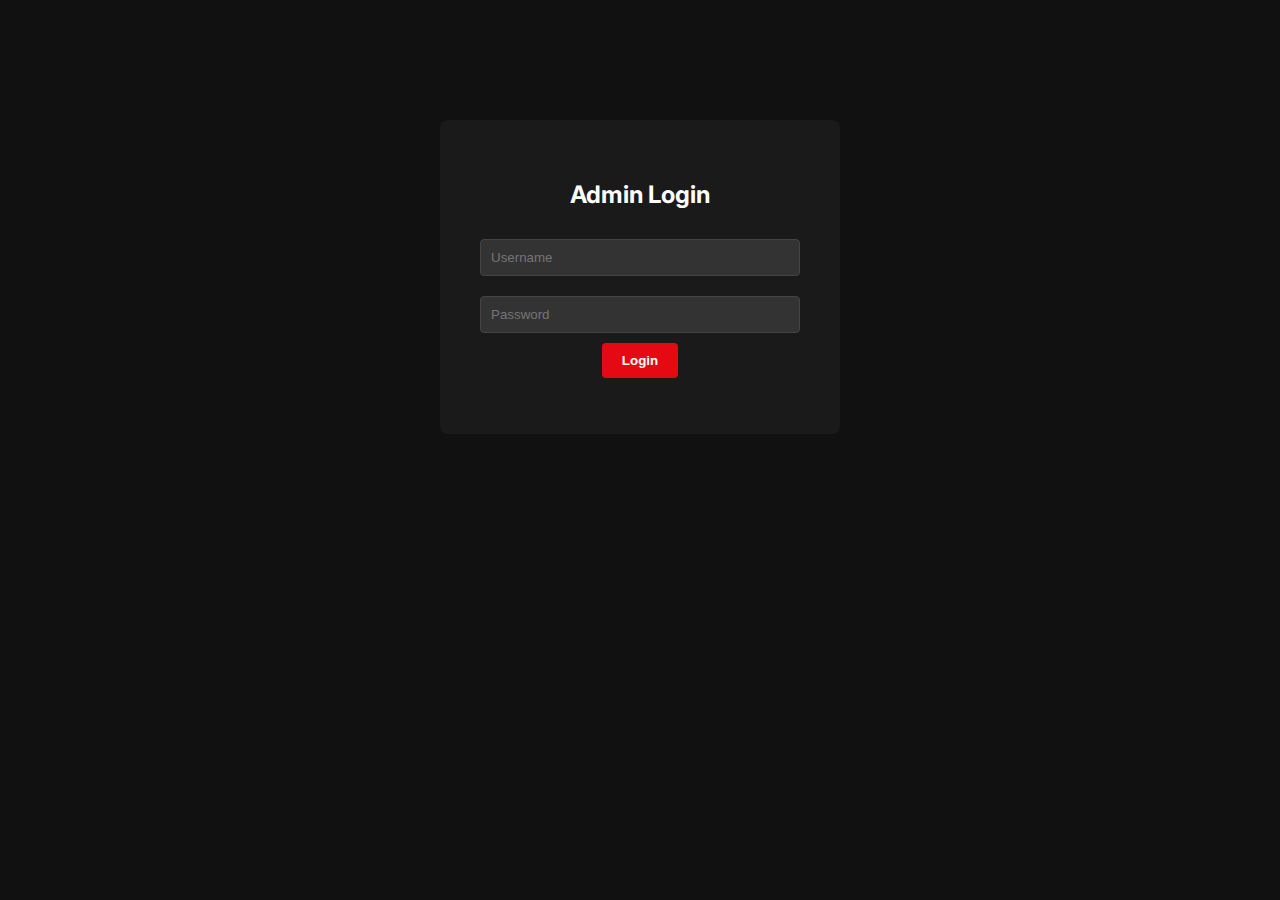
<file: client/admin.html>
<!DOCTYPE html>
<html lang="en">

<head>
    <meta charset="UTF-8">
    <meta name="viewport" content="width=device-width, initial-scale=1.0">
    <title>Admin Dashboard - Movie Recommendation</title>
    <link href="https://fonts.googleapis.com/css2?family=Inter:wght@400;500;600;700&display=swap" rel="stylesheet">
    <link rel="stylesheet" href="css/slider.css">
    <style>
        body {
            font-family: 'Inter', sans-serif;
            background: #111;
            color: #fff;
            padding: 20px;
        }

        .admin-container {
            max-width: 1000px;
            margin: 0 auto;
        }

        .login-box {
            max-width: 400px;
            margin: 100px auto;
            padding: 40px;
            background: #1a1a1a;
            border-radius: 8px;
            text-align: center;
        }

        input,
        textarea,
        select {
            width: 100%;
            padding: 10px;
            margin: 10px 0;
            background: #333;
            border: 1px solid #444;
            color: #fff;
            border-radius: 4px;
        }

        button {
            padding: 10px 20px;
            background: #e50914;
            color: white;
            border: none;
            cursor: pointer;
            border-radius: 4px;
            font-weight: bold;
        }

        button:hover {
            background: #b20710;
        }

        .hidden {
            display: none !important;
        }

        /* Dashboard */
        .header {
            display: flex;
            justify-content: space-between;
            align-items: center;
            margin-bottom: 30px;
            border-bottom: 1px solid #333;
            padding-bottom: 20px;
        }

        .movie-list {
            display: grid;
            gap: 20px;
        }

        .movie-item {
            display: flex;
            gap: 20px;
            background: #1a1a1a;
            padding: 15px;
            border-radius: 8px;
            align-items: center;
        }

        .movie-item img {
            width: 60px;
            height: 90px;
            object-fit: cover;
            border-radius: 4px;
        }

        .movie-info {
            flex: 1;
        }

        .movie-actions {
            display: flex;
            gap: 10px;
        }

        .btn-edit {
            background: #444;
        }

        .btn-delete {
            background: #e50914;
        }

        /* Modal */
        .modal {
            position: fixed;
            top: 0;
            left: 0;
            width: 100%;
            height: 100%;
            background: rgba(0, 0, 0, 0.8);
            display: flex;
            justify-content: center;
            align-items: center;
            z-index: 1000;
        }

        .modal-content {
            background: #1a1a1a;
            padding: 30px;
            border-radius: 8px;
            width: 90%;
            max-width: 600px;
            max-height: 90vh;
            overflow-y: auto;
        }

        .close {
            float: right;
            font-size: 24px;
            cursor: pointer;
        }

        /* Toast Container */
        #toast-container {
            position: fixed;
            bottom: 20px;
            right: 20px;
            z-index: 2000;
            display: flex;
            flex-direction: column;
            gap: 10px;
        }

        .toast {
            background: rgba(30, 30, 30, 0.9);
            color: #fff;
            padding: 12px 24px;
            border-radius: 6px;
            border-left: 4px solid #e50914;
            /* Default accent */
            box-shadow: 0 4px 15px rgba(0, 0, 0, 0.5);
            backdrop-filter: blur(10px);
            font-size: 14px;
            min-width: 250px;
            animation: slideIn 0.3s ease forwards, fadeOut 0.5s ease 2.5s forwards;
            opacity: 0;
            transform: translateY(20px);
            display: flex;
            align-items: center;
            justify-content: space-between;
        }

        .toast.success {
            border-left-color: #46d369;
        }

        .toast.error {
            border-left-color: #e50914;
        }

        @keyframes slideIn {
            to {
                opacity: 1;
                transform: translateY(0);
            }
        }

        @keyframes fadeOut {
            to {
                opacity: 0;
                transform: translateY(-10px);
            }
        }
    </style>
</head>

<body>

    <div class="admin-container">
        <!-- Login Section -->
        <div id="login-section" class="login-box">
            <h2>Admin Login</h2>
            <form id="login-form">
                <input type="text" id="username" placeholder="Username" autocomplete="username" required>
                <input type="password" id="password" placeholder="Password" autocomplete="current-password" required>
                <button type="submit">Login</button>
            </form>
            <p id="login-error" style="color: #e50914; margin-top: 10px;"></p>
        </div>

        <!-- Dashboard Section -->
        <div id="dashboard-section" class="hidden">
            <div class="header">
                <h1>Movie Management</h1>
                <button onclick="openModal()">+ Add New Movie</button>
                <button onclick="logout()" style="background: #333;">Logout</button>
            </div>

            <div id="movies-container" class="movie-list">
                <!-- Movies will be loaded here -->
            </div>
        </div>
    </div>

    <!-- Edit/Add Modal -->
    <div id="movie-modal" class="modal hidden">
        <div class="modal-content">
            <span class="close" onclick="closeModal()">&times;</span>
            <h2 id="modal-title">Add Movie</h2>
            <form id="movie-form">
                <input type="hidden" id="movie-id">
                <input type="text" id="title" placeholder="Title" required>
                <input type="number" id="rating" placeholder="Rating (0-10)" min="0" max="10" step="0.1" required>
                <input type="text" id="genre" placeholder="Genre" required>
                <input type="number" id="release_year" placeholder="Year" min="1880" max="2100" required>
                <input type="text" id="language" placeholder="Language" required>
                <textarea id="description" placeholder="Description" rows="4" required></textarea>
                <input type="text" id="poster_url" placeholder="Poster URL (e.g. covers1/image.jpg)" required>
                <input type="text" id="trailer_url" placeholder="Trailer URL (e.g. movie trailers/video.mp4)" required>
                <button type="submit">Save Movie</button>
            </form>
        </div>
    </div>

    <script src="js/admin.js"></script>
</body>

</html>
</file>
<file: client/css/slider.css>
/* Merged styles from base.css and styles.css of the original repo */

*,
*::after,
*::before {
    box-sizing: border-box;
}

:root {
    --bg: #000;
    --fg: #fff;
    --perspective: 1800px;
    /* Matched from repo */
    --ease: cubic-bezier(0.22, 1, 0.36, 1);
    --color-text: #fff;
    --color-bg: #000;
    --color-link: #fff;
    --color-link-hover: #ef5d36;
}

html,
body {
    height: auto;
    min-height: 100vh;
    margin: 0;
    overflow-x: hidden;
    overflow-y: auto;
    /* Enable vertical scrolling */
}

body {
    color: var(--color-text);
    background-color: var(--color-bg);
    font-family: "brisbane", sans-serif;
    -webkit-font-smoothing: antialiased;
    -moz-osx-font-smoothing: grayscale;
}

/* Stage */
.stage {
    position: relative;
    width: 100vw;
    height: 100vh;
    overflow: visible;
    /* Changed from hidden to allow content below */
    perspective: var(--perspective);
    overscroll-behavior: none;
    -webkit-user-select: none;
    user-select: none;
    z-index: 10;
    /* Above background */
}

/* Loader */
.loader {
    position: absolute;
    inset: 0;
    z-index: 1000;
    display: grid;
    place-items: center;
    background: #000;
    color: #fff;
    transition: opacity 0.5s var(--ease), visibility 0.5s linear;
}

.loader--hide {
    opacity: 0;
    visibility: hidden;
}

.loader__content {
    display: grid;
    gap: 15px;
    /* Increased gap */
    justify-items: center;
    text-align: center;
}

.loader__text {
    display: flex;
    flex-direction: column;
    gap: 5px;
}

.brand {
    font-size: 1.5rem;
    font-weight: 700;
    letter-spacing: 4px;
    background: linear-gradient(to right, #fff, #aaa);
    -webkit-background-clip: text;
    background-clip: text;
    /* Standard property */
    -webkit-text-fill-color: transparent;
}

.tagline {
    font-size: 0.8rem;
    color: #666;
    letter-spacing: 2px;
    text-transform: uppercase;
}

.loader__ring {
    width: 40px;
    height: 40px;
    border-radius: 50%;
    border: 2px solid #333;
    border-top-color: #fff;
    animation: spin 1s linear infinite;
}

@keyframes spin {
    to {
        transform: rotate(360deg);
    }
}

/* Background Video Container */
.bg-video-container {
    position: absolute;
    inset: 0;
    z-index: 0;
    width: 100%;
    height: 100%;
    overflow: hidden;
    pointer-events: none;
}

.bg-video-wrapper {
    position: absolute;
    top: 0;
    left: 0;
    width: 100%;
    height: 100%;
    opacity: 0;
    transition: opacity 0.8s ease;
    /* Smooth crossfade */
}

.bg-video-wrapper.active {
    opacity: 1;
}

.bg-video-wrapper video {
    width: 100%;
    height: 100%;
    object-fit: cover;
    filter: brightness(0.8) blur(0px);
    /* Brighter and sharper */
    /* Scaled up to remove potential black bars (letterboxing) from video files */
    transform: scale(1.35);
}

/* Gradient Vignette for consistent Header/Footer contrast */
.bg-video-container::after {
    content: '';
    position: absolute;
    inset: 0;
    z-index: 1;
    background: linear-gradient(to bottom,
            rgba(0, 0, 0, 0.6) 0%,
            rgba(0, 0, 0, 0) 15%,
            rgba(0, 0, 0, 0) 85%,
            rgba(0, 0, 0, 0.8) 100%);
    pointer-events: none;
}

/* Interaction Modes */
.stage.carousel-mode {
    touch-action: none;
    cursor: grab;
}

.stage.carousel-mode.dragging {
    cursor: grabbing;
}

/* Cards Container */
.cards {
    position: absolute;
    inset: 0;
    z-index: 10;
    transform-style: preserve-3d;
}

/* Card */
.card {
    position: absolute;
    top: 60%;
    /* Adjusted for content below */
    left: 50%;
    width: min(24vw, 300px);
    /* Increased size as requested */
    aspect-ratio: 4/5;
    isolation: isolate;
    transform-style: preserve-3d;
    backface-visibility: hidden;
    will-change: transform, filter;
    transform-origin: 50% 50%;
    /* Center origin */
    /* contain: layout paint; REMOVED to allow content overflow */
}

.card__img-wrapper {
    width: 100%;
    height: 100%;
    border-radius: 15px;
    overflow: hidden;
    box-shadow: 0 10px 30px rgba(0, 0, 0, 0.5);
    transform: translateZ(0);
    transition: box-shadow 0.3s ease, border 0.3s ease;
    /* Smooth transition */
    border: 0px solid transparent;
    /* Default no border */
}

.card.is-active .card__img-wrapper {
    border: 3px solid #fff;
    /* White border for active card */
    box-shadow: 0 0 20px rgba(255, 255, 255, 0.4);
    /* Glow effect */
}

.card__img {
    width: 100%;
    height: 100%;
    object-fit: cover;
    display: block;
    pointer-events: none;
    -webkit-user-drag: none;
    user-select: none;
}

/* Info Section (Title, Rating, Genre) */
.card__info {
    position: absolute;
    top: 100%;
    /* Below the card */
    left: 0;
    width: 100%;
    padding-top: 15px;
    text-align: center;
    transform: translateZ(1px);
    /* Ensure it sits "above" in 3D stack */
    pointer-events: none;
}

.card__title {
    margin: 0 0 5px 0;
    font-size: 1.2rem;
    font-weight: 700;
    text-transform: uppercase;
    letter-spacing: 1px;
    text-shadow: 0 2px 4px rgba(0, 0, 0, 0.8);
}

.card__meta {
    display: flex;
    justify-content: center;
    gap: 10px;
    font-size: 0.85rem;
    color: rgba(255, 255, 255, 0.8);
    font-weight: 500;
}

.card__rating {
    color: #ef5d36;
    /* Orange accent */
    font-weight: 600;
}

.card__genre {
    text-transform: uppercase;
    letter-spacing: 0.5px;
}


/* Navigation UI */
.frame {
    position: fixed;
    top: 0;
    left: 0;
    width: 100%;
    padding: 1rem 2rem;
    /* Reduced top/bottom padding */
    z-index: 2005;
    /* Above Not Found overlay (2000) */
    display: flex;
    justify-content: space-between;
    align-items: center;
    /* Align items vertically */
    pointer-events: none;
}

.frame a {
    pointer-events: auto;
    color: white;
    text-decoration: none;
    font-weight: 600;
    text-transform: uppercase;
    font-size: 0.9rem;
    opacity: 0.7;
}

.frame a:hover {
    opacity: 1;
}

.frame__right {
    display: flex;
    align-items: center;
    gap: 20px;
    pointer-events: auto;
}

.frame__title {
    color: white;
    text-transform: uppercase;
    font-size: 0.9rem;
    opacity: 0.5;
}

/* Search Styles */
.search-container {
    display: flex;
    align-items: center;
    background: rgba(255, 255, 255, 0.1);
    border: 1px solid rgba(255, 255, 255, 0.2);
    border-radius: 20px;
    padding: 5px 15px;
    transition: all 0.3s ease;
}

.search-container:focus-within {
    background: rgba(255, 255, 255, 0.2);
    border-color: rgba(255, 255, 255, 0.5);
}

#search-input {
    background: transparent;
    border: none;
    color: white;
    font-size: 0.85rem;
    width: 150px;
    outline: none;
}

#search-input::placeholder {
    color: rgba(255, 255, 255, 0.5);
}

.search-icon {
    margin-left: 8px;
    opacity: 0.7;
    cursor: pointer;
}

/* Not Found Overlay */
.not-found {
    position: fixed;
    inset: 0;
    z-index: 2000;
    /* Above everything */
    background: #000;
    display: flex;
    justify-content: center;
    align-items: center;
    opacity: 0;
    pointer-events: none;
    transition: opacity 0.3s ease;
}

.not-found.active {
    opacity: 1;
    pointer-events: auto;
}

.not-found span {
    font-size: 3rem;
    font-weight: 700;
    color: #fff;
    letter-spacing: 5px;
    text-transform: uppercase;
}

/* ========================================= */
/* SHOWCASE OVERLAY (Peaky Blinders Style)   */
/* ========================================= */

.showcase {
    position: fixed;
    inset: 0;
    z-index: 3000;
    background: radial-gradient(circle at 70% 50%, #2a1a0a 0%, #000 70%);
    /* Dark gold/brown tint */
    opacity: 0;
    pointer-events: none;
    transition: opacity 0.5s ease;
    display: flex;
    flex-direction: column;
    color: #fff;
    overflow: hidden;
}

.showcase.active {
    opacity: 1;
    pointer-events: auto;
}

.showcase__close {
    position: absolute;
    top: 2rem;
    right: 2rem;
    font-size: 0.85rem;
    font-weight: 600;
    letter-spacing: 2px;
    cursor: pointer;
    z-index: 100;
    /* Increased z-index to be safe */
    border: none;
    padding: 12px 24px;
    border-radius: 30px;
    /* More rounded */
    background: rgba(255, 255, 255, 0.1);
    backdrop-filter: blur(10px);
    -webkit-backdrop-filter: blur(10px);
    color: #fff;
    transition: all 0.2s ease;
    width: auto;
    /* Ensure it doesn't stretch */
}

.showcase__close:hover {
    background: rgba(255, 255, 255, 0.2);
}

.showcase__close:active {
    transform: scale(0.95);
}

.showcase__content {
    flex: 1;
    display: grid;
    grid-template-columns: 35% 1fr 15%;
    height: 100%;
    position: relative;
    padding: 0 5vw;
    align-items: center;
}

/* Brand */
.showcase__brand {
    position: absolute;
    top: 2rem;
    left: 5vw;
    font-size: 1.2rem;
    font-weight: 800;
    letter-spacing: 1px;
    text-transform: uppercase;
    background: #fff;
    -webkit-background-clip: text;
    background-clip: text;
    -webkit-text-fill-color: transparent;
}

/* Info Section (Left) */
.showcase__info {
    z-index: 5;
    display: flex;
    flex-direction: column;
    gap: 20px;
    justify-content: center;
}

.showcase__title {
    font-family: 'Times New Roman', serif;
    /* Serif as per reference */
    font-size: 4rem;
    line-height: 1;
    margin: 0;
    font-weight: 400;
    text-shadow: 0 10px 30px rgba(0, 0, 0, 0.5);
}

.showcase__desc {
    font-size: 0.95rem;
    line-height: 1.6;
    color: rgba(255, 255, 255, 0.7);
    max-width: 400px;
    font-family: "brisbane", sans-serif;
}

.showcase__meta {
    display: flex;
    gap: 10px;
}

.meta-tag {
    border: 1px solid rgba(255, 255, 255, 0.3);
    padding: 5px 10px;
    font-size: 0.75rem;
    text-transform: uppercase;
    letter-spacing: 1px;
}

.showcase__date {
    margin-top: 20px;
    font-size: 1.2rem;
    font-family: 'Times New Roman', serif;
    color: rgba(255, 255, 255, 0.9);
    cursor: pointer;
    display: flex;
    align-items: center;
    gap: 10px;
}

/* Hero Section (Center) */
.showcase__hero {
    position: relative;
    height: 100%;
    display: flex;
    justify-content: center;
    align-items: center;
    pointer-events: none;
}

/* Simulated "Cutout" using mask and object-fit */
.showcase__image {
    max-height: 90vh;
    width: auto;
    object-fit: contain;
    /* Advanced masking to blend bottom edge */
    mask-image: linear-gradient(to bottom, black 80%, transparent 100%);
    -webkit-mask-image: linear-gradient(to bottom, black 80%, transparent 100%);
    filter: drop-shadow(0 0 50px rgba(0, 0, 0, 0.8));
    transform: scale(1.1);
}

.showcase__glow {
    position: absolute;
    width: 600px;
    height: 600px;
    background: radial-gradient(circle, rgba(200, 100, 0, 0.2) 0%, transparent 70%);
    top: 50%;
    left: 50%;
    transform: translate(-50%, -50%);
    z-index: -1;
    border-radius: 50%;
    border: 1px solid rgba(255, 200, 100, 0.1);
}

/* Sidebar (Right) */
.showcase__sidebar {
    display: flex;
    flex-direction: column;
    justify-content: center;
    align-items: flex-end;
    gap: 30px;
    border-left: 1px solid rgba(255, 255, 255, 0.1);
    height: 60%;
    padding-left: 20px;
}

.sidebar-item {
    text-align: right;
    color: rgba(255, 255, 255, 0.4);
    cursor: pointer;
    transition: color 0.3s;
}

.sidebar-item.active,
.sidebar-item:hover {
    color: #fff;
}

.sidebar-num {
    display: block;
    font-size: 1.5rem;
    font-weight: 700;
    margin-bottom: 5px;
}

/* ========================================= */
/* RECOMMENDATIONS SECTION                   */
/* ========================================= */

.recommendations-section {
    position: relative;
    width: 100%;
    padding: 40px 5vw;
    background: linear-gradient(to bottom, rgba(0, 0, 0, 0.9) 0%, #0a0a0a 100%);
}

.recommendations-grid {
    display: flex;
    gap: 20px;
    overflow-x: auto;
    padding-bottom: 15px;
    scrollbar-width: none;
}

.recommendations-grid::-webkit-scrollbar {
    display: none;
}

.recommendation-item {
    flex-shrink: 0;
    width: 150px;
    cursor: pointer;
    transition: transform 0.2s ease;
}

.recommendation-item:hover {
    transform: scale(1.05);
}

.recommendation-poster {
    width: 100%;
    aspect-ratio: 2/3;
    border-radius: 10px;
    object-fit: cover;
    box-shadow: 0 8px 25px rgba(0, 0, 0, 0.6);
}

.recommendation-title {
    font-size: 0.85rem;
    margin-top: 10px;
    color: rgba(255, 255, 255, 0.9);
    white-space: nowrap;
    overflow: hidden;
    text-overflow: ellipsis;
    text-align: center;
}

/* ========================================= */
/* CONTINUE WATCHING SECTION                 */
/* ========================================= */

.continue-section {
    position: relative;
    width: 100%;
    padding: 40px 5vw;
    background: #0a0a0a;
}

.section-title {
    font-size: 1.3rem;
    font-weight: 600;
    letter-spacing: 3px;
    text-transform: uppercase;
    margin-bottom: 25px;
    color: rgba(255, 255, 255, 0.8);
}

.continue-grid {
    display: flex;
    gap: 20px;
    overflow-x: auto;
    padding-bottom: 15px;
    scrollbar-width: none;
}

.continue-grid::-webkit-scrollbar {
    display: none;
}

.continue-item {
    flex-shrink: 0;
    width: 150px;
    cursor: pointer;
    transition: transform 0.2s ease;
}

.continue-item:hover {
    transform: scale(1.05);
}

.continue-poster {
    width: 100%;
    aspect-ratio: 2/3;
    border-radius: 10px;
    object-fit: cover;
    box-shadow: 0 8px 25px rgba(0, 0, 0, 0.6);
}

.continue-progress {
    height: 4px;
    background: rgba(255, 255, 255, 0.2);
    border-radius: 2px;
    margin-top: 10px;
    overflow: hidden;
}

.continue-progress-bar {
    height: 100%;
    background: linear-gradient(90deg, #e50914, #ff6b6b);
    border-radius: 2px;
}

.continue-title {
    font-size: 0.85rem;
    margin-top: 8px;
    color: rgba(255, 255, 255, 0.8);
    white-space: nowrap;
    overflow: hidden;
    text-overflow: ellipsis;
    text-align: center;
}

/* ========================================= */
/* FOOTER                                    */
/* ========================================= */

.site-footer {
    position: relative;
    width: 100%;
    background: #050505;
    padding: 40px 5vw 30px;
}

.footer-content {
    display: flex;
    justify-content: space-between;
    align-items: center;
    flex-wrap: wrap;
    gap: 20px;
}

.footer-brand {
    display: flex;
    flex-direction: column;
    gap: 5px;
}

.footer-logo {
    font-size: 1.2rem;
    font-weight: 700;
    letter-spacing: 4px;
    color: #fff;
}

.footer-tagline {
    font-size: 0.8rem;
    color: rgba(255, 255, 255, 0.4);
    margin: 0;
}

.footer-links {
    display: flex;
    gap: 25px;
}

.footer-links a {
    font-size: 0.85rem;
    color: rgba(255, 255, 255, 0.5);
    text-decoration: none;
    text-transform: uppercase;
    letter-spacing: 1px;
    transition: color 0.2s ease;
}

.footer-links a:hover {
    color: #fff;
}

.footer-copy {
    font-size: 0.8rem;
    color: rgba(255, 255, 255, 0.3);
}

/* Hide main navbar when showcase is active to prevent overlap */
.showcase.active~.frame {
    display: none !important;
}
</file>
